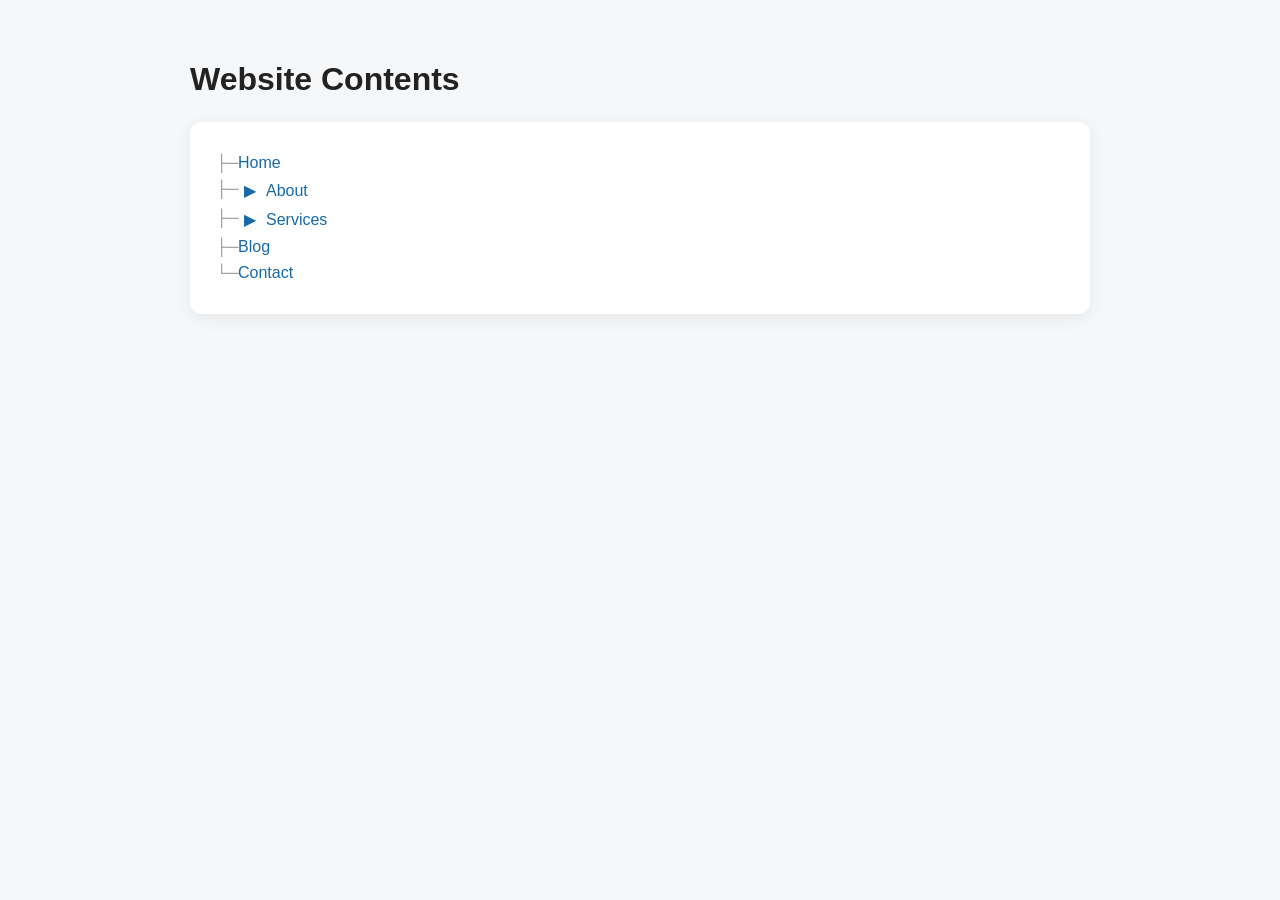
<file: tree.html>
<!DOCTYPE html>
<html lang="en">
<head>
  <meta charset="UTF-8" />
  <meta name="viewport" content="width=device-width, initial-scale=1.0" />
  <title>Website Tree</title>

  <style>
    :root {
      font-family: Arial, sans-serif;
      color: #222;
      background: #f6f7f9;
    }

    body {
      max-width: 900px;
      margin: 0 auto;
      padding: 40px 20px;
    }

    h1 {
      margin-bottom: 24px;
    }

    .tree {
      padding: 24px;
      background: white;
      border-radius: 12px;
      box-shadow: 0 4px 18px #00000012;
    }

    ul {
      list-style: none;
      margin: 0;
      padding-left: 24px;
    }

    li {
      position: relative;
      margin: 8px 0;
    }

    li::before {
      content: "├─";
      position: absolute;
      left: -22px;
      color: #999;
    }

    li:last-child::before {
      content: "└─";
    }

    button {
      border: 0;
      background: transparent;
      cursor: pointer;
      font-size: 1rem;
      text-align: left;
      color: #1769aa;
    }

    button:hover {
      text-decoration: underline;
    }

    .folder {
      font-weight: bold;
      color: #222;
    }

    .children {
      display: none;
    }

    .expanded > .children {
      display: block;
    }

    .icon {
      display: inline-block;
      width: 22px;
    }
  </style>
</head>
<body>
  <h1>Website Contents</h1>

  <main id="tree" class="tree"></main>

  <script>
    // Change only this list to update the tree.
    const treeData = [
      {
        name: "Home",
        url: "/"
      },
      {
        name: "About",
        children: [
          {
            name: "Our Story",
            url: "/about/story"
          },
          {
            name: "Team",
            url: "/about/team"
          }
        ]
      },
      {
        name: "Services",
        children: [
          {
            name: "Web Design",
            url: "/services/web-design"
          },
          {
            name: "Development",
            url: "/services/development"
          },
          {
            name: "SEO",
            url: "/services/seo"
          }
        ]
      },
      {
        name: "Blog",
        url: "/blog"
      },
      {
        name: "Contact",
        url: "/contact"
      }
    ];

    function createTree(items) {
      const list = document.createElement("ul");

      items.forEach(item => {
        const listItem = document.createElement("li");
        const hasChildren = Array.isArray(item.children);

        if (hasChildren) {
          listItem.className = "folder";

          const toggle = document.createElement("button");
          toggle.innerHTML = `<span class="icon">▶</span>${item.name}`;

          const children = createTree(item.children);
          children.className = "children";

          toggle.addEventListener("click", () => {
            const expanded = listItem.classList.toggle("expanded");
            toggle.querySelector(".icon").textContent = expanded ? "▼" : "▶";
          });

          listItem.append(toggle, children);
        } else {
          const link = document.createElement("a");
          link.href = item.url || "#";
          link.textContent = item.name;
          link.style.color = "#1769aa";
          link.style.textDecoration = "none";

          listItem.appendChild(link);
        }

        list.appendChild(listItem);
      });

      return list;
    }

    document.querySelector("#tree").appendChild(createTree(treeData));
  </script>
</body>
</html>
</file>
